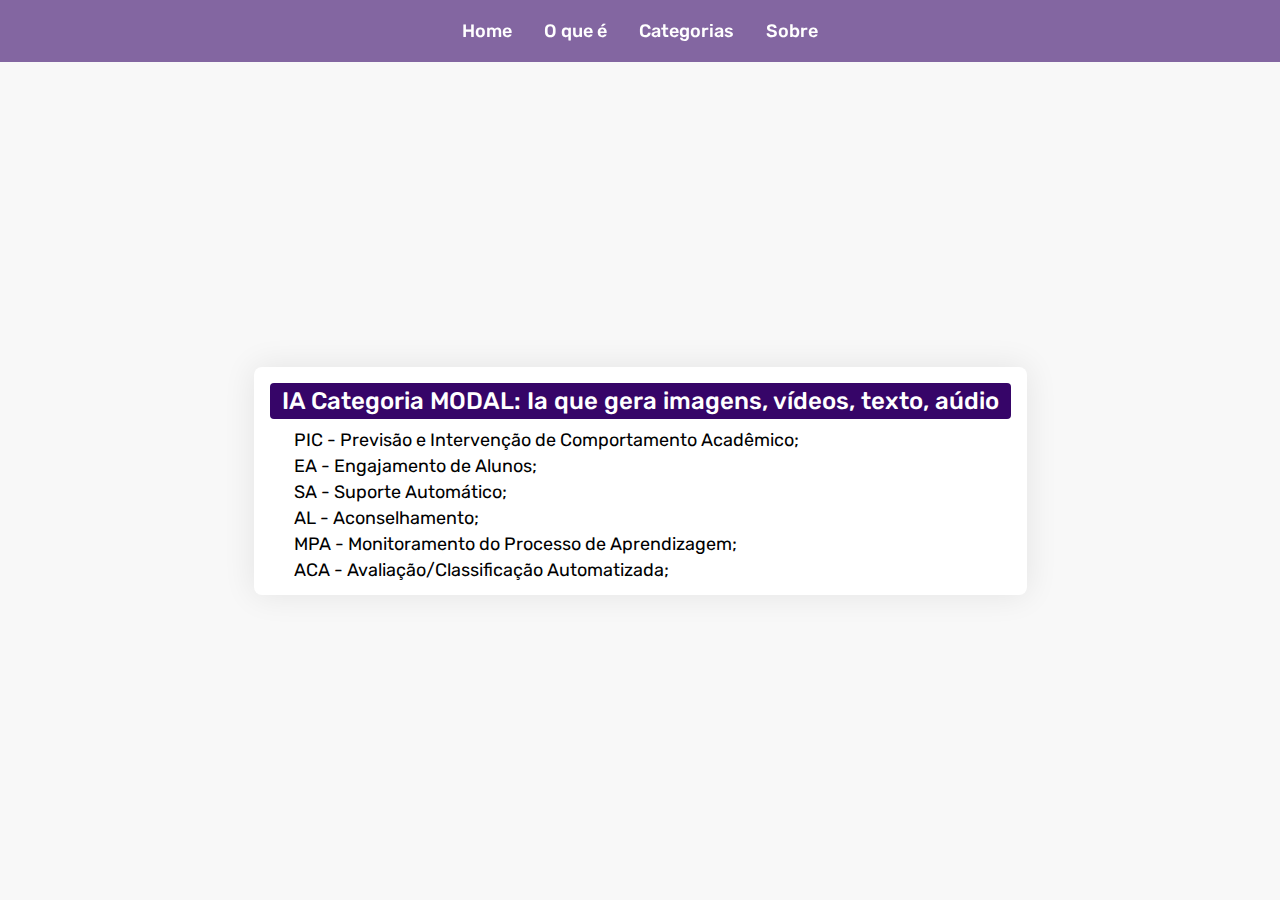
<file: categorias.html>
<!DOCTYPE html>
<html lang="pt-br">
  <head>
    <meta charset="UTF-8" />
    <meta name="viewport" content="width=device-width, initial-scale=1.0" />
    <title>INCLUia</title>

    <link rel="stylesheet" href="style.css" />
    <link rel="stylesheet" href="categorias.css" />
    <script src="main.js" defer></script>

    <link rel="preconnect" href="https://fonts.googleapis.com" />
    <link rel="preconnect" href="https://fonts.gstatic.com" crossorigin />
    <link
      href="https://fonts.googleapis.com/css2?family=Rubik:ital,wght@0,300..900;1,300..900&display=swap"
      rel="stylesheet"
    />
  </head>
  <body>
    <header>
      <a href="index.html">Home</a>
      <a href="oquee.html">O que é</a>
      <a href="categorias.html">Categorias</a>
      <a href="sobre.html">Sobre</a>
    </header>
    <section>
      <div id="list">
          <h2>IA Categoria MODAL: Ia que gera imagens, vídeos, texto, aúdio</h2>
          <ul>
            <li>PIC - Previsão e Intervenção de Comportamento Acadêmico;</li>
            <li>EA - Engajamento de Alunos;</li>
            <li>SA - Suporte Automático;</li>
            <li>AL - Aconselhamento;</li>
            <li>MPA - Monitoramento do Processo de Aprendizagem;</li>
            <li>ACA - Avaliação/Classificação Automatizada;</li>
          </ul>
        </div>
      </div>

    </section>
  </body>
</html>
</file>
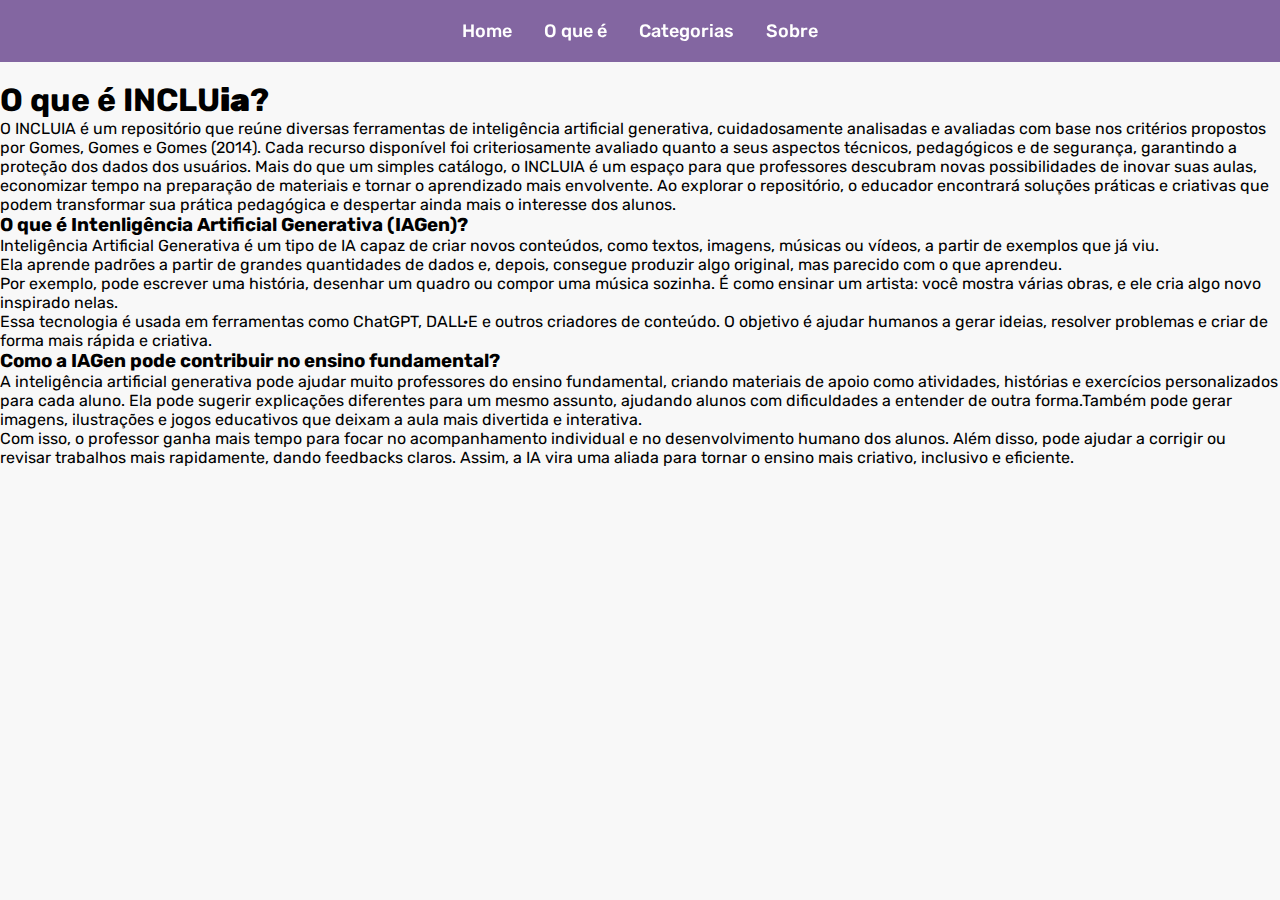
<file: oquee.html>
<!DOCTYPE html>
<html lang="pt-br">
  <head>
    <meta charset="UTF-8" />
    <meta name="viewport" content="width=device-width, initial-scale=1.0" />
    <title>INCLUia</title>

    <link rel="stylesheet" href="style.css" />
    <script src="main.js" defer></script>

    <link rel="preconnect" href="https://fonts.googleapis.com" />
    <link rel="preconnect" href="https://fonts.gstatic.com" crossorigin />
    <link
      href="https://fonts.googleapis.com/css2?family=Rubik:ital,wght@0,300..900;1,300..900&display=swap"
      rel="stylesheet"
    />
  </head>
  <body>
    <header>
      <a href="index.html">Home</a>
      <a href="oquee.html">O que é</a>
      <a href="categorias.html">Categorias</a>
      <a href="sobre.html">Sobre</a>
    </header>
    <section>
      <div id="left">
        <br />
        <h1>O que é INCLU<strong>ia</strong>?</h1>
        <p>
          O INCLUIA é um repositório que reúne diversas ferramentas de
          inteligência artificial generativa, cuidadosamente analisadas e
          avaliadas com base nos critérios propostos por Gomes, Gomes e Gomes
          (2014). Cada recurso disponível foi criteriosamente avaliado quanto a
          seus aspectos técnicos, pedagógicos e de segurança, garantindo a
          proteção dos dados dos usuários. Mais do que um simples catálogo, o
          INCLUIA é um espaço para que professores descubram novas
          possibilidades de inovar suas aulas, economizar tempo na preparação de
          materiais e tornar o aprendizado mais envolvente. Ao explorar o
          repositório, o educador encontrará soluções práticas e criativas que
          podem transformar sua prática pedagógica e despertar ainda mais o
          interesse dos alunos.
        </p>

        <h3>O que é Intenligência Artificial Generativa (IAGen)?</h3>
        <p>
          Inteligência Artificial Generativa é um tipo de IA capaz de criar
          novos conteúdos, como textos, imagens, músicas ou vídeos, a partir de
          exemplos que já viu. <br />Ela aprende padrões a partir de grandes
          quantidades de dados e, depois, consegue produzir algo original, mas
          parecido com o que aprendeu. <br />
          Por exemplo, pode escrever uma história, desenhar um quadro ou compor
          uma música sozinha. É como ensinar um artista: você mostra várias
          obras, e ele cria algo novo inspirado nelas. <br />Essa tecnologia é
          usada em ferramentas como ChatGPT, DALL·E e outros criadores de
          conteúdo. O objetivo é ajudar humanos a gerar ideias, resolver
          problemas e criar de forma mais rápida e criativa.
        </p>

        <h3>Como a IAGen pode contribuir no ensino fundamental?</h3>
        <p>
          A inteligência artificial generativa pode ajudar muito professores do
          ensino fundamental, criando materiais de apoio como atividades,
          histórias e exercícios personalizados para cada aluno. Ela pode
          sugerir explicações diferentes para um mesmo assunto, ajudando alunos
          com dificuldades a entender de outra forma.Também pode gerar imagens,
          ilustrações e jogos educativos que deixam a aula mais divertida e
          interativa. <br />Com isso, o professor ganha mais tempo para focar no
          acompanhamento individual e no desenvolvimento humano dos alunos. Além
          disso, pode ajudar a corrigir ou revisar trabalhos mais rapidamente,
          dando feedbacks claros. Assim, a IA vira uma aliada para tornar o
          ensino mais criativo, inclusivo e eficiente.
        </p>
      </div>
    </section>
  </body>
</html>
</file>
<file: style.css>
* {
  margin: 0;
  padding: 0;
  box-sizing: border-box;
  font-family: "Rubik";
}
body {
  width: 100%;
  min-height: 100vh;

  display: flex;
  flex-direction: column;

  background-color: #f8f8f8;
}
header {
  width: 100%;
  height: fit-content;
  padding: 20px;

  position: sticky;
  top: 0px;
  z-index: 15;

  backdrop-filter: blur(5px);

  display: flex;
  justify-content: center;
  align-items: center;
  gap: 32px;

  background-color: #36056899;

  > a {
    color: white;
    text-decoration: none;
    font-size: 18px;
    font-weight: 500;

    &:hover {
      opacity: 0.8;
    }
  }
}
section {
  width: 100%;
  flex: 1;
}
footer {
  width: 100%;
  padding-block: 12px;

  display: flex;
  justify-content: center;
  align-items: center;
  gap: 10px;

  background-color: #360568;
  color: white;
  font-size: 12px;

  > a {
    color: white;
  }
}
</file>
<file: categorias.css>
section:nth-of-type(1) {
  padding: 32px 128px;

  display: flex;
  justify-content: center;
  align-items: center;
}
#list {
  padding: 16px;
  background-color: white;

  border-radius: 8px;

  box-shadow: 0 0 32px 1px #00000015;

  display: flex;
  flex-direction: column;
  gap: 12px;

  > h2 {
    width: 100%;
    padding: 6px 12px;

    border-radius: 4px;

    font-size: 24px;
    line-height: 24px;
    font-weight: 500;

    background-color: #360568;
    color: white;
  }
  > ul {
    padding-inline: 24px;

    list-style: none;

    display: flex;
    flex-direction: column;
    gap: 8px;

    > li {
      font-size: 18px;
      line-height: 18px;
    }
  }
}
</file>
